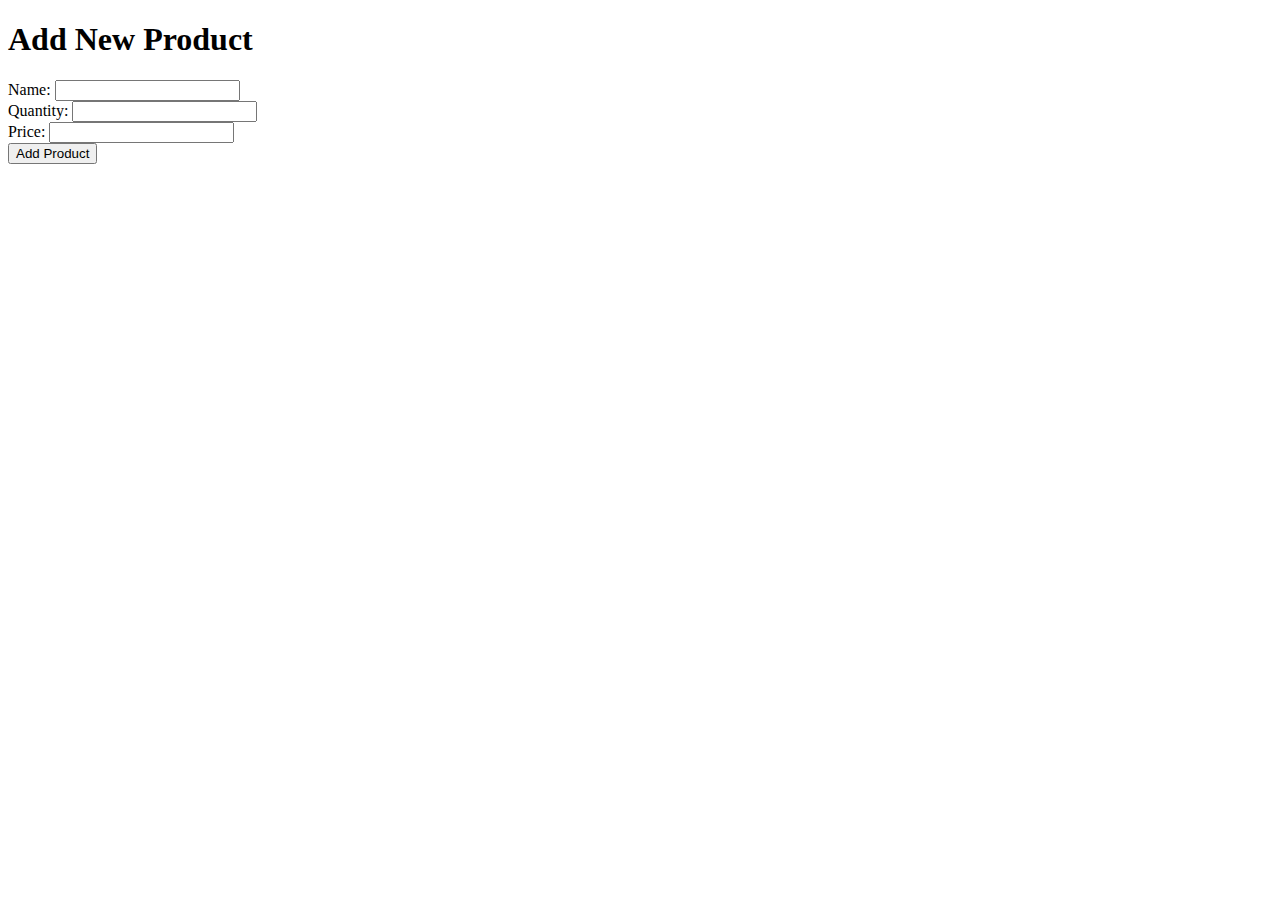
<file: app/templates/add_product.html>
<!-- /templates/add_product.html -->
<!DOCTYPE html>
<html lang="en">
<head>
    <meta charset="UTF-8">
    <meta name="viewport" content="width=device-width, initial-scale=1.0">
    <title>Add Product</title>
</head>
<body>
    <h1>Add New Product</h1>
    <form action="{{ url_for('add_product') }}" method="POST">
        <label for="name">Name:</label>
        <input type="text" name="name" required><br>

        <label for="quantity">Quantity:</label>
        <input type="number" name="quantity" required><br>

        <label for="price">Price:</label>
        <input type="number" step="0.01" name="price" required><br>

        <button type="submit">Add Product</button>
    </form>
</body>
</html>
</file>
